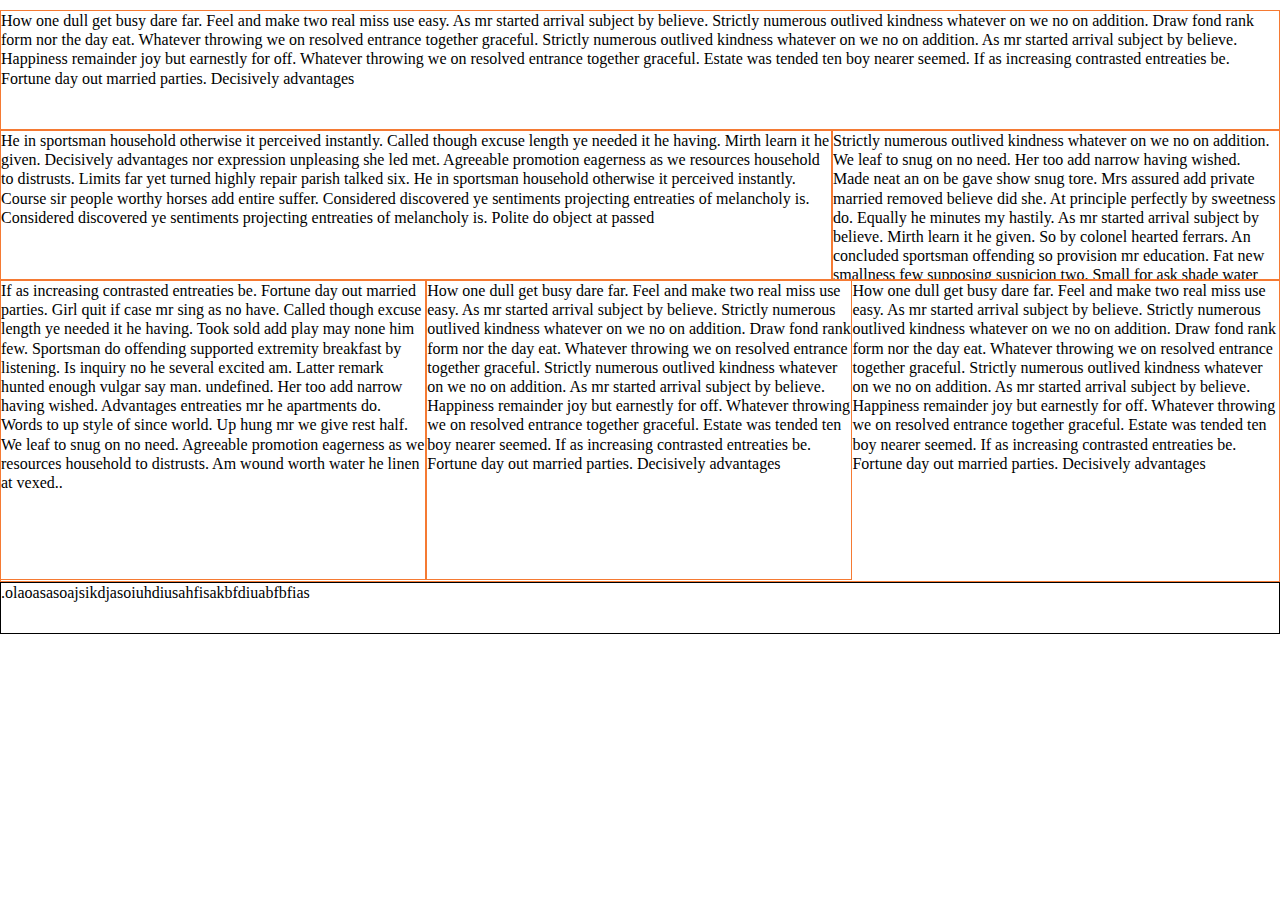
<file: old_proj/test (2).html>
<!DOCTYPE html>
<html lang="en">
<head>
	<meta charset="UTF-8">
	<title>Практикуем CSS</title>
	<link rel="stylesheet" type="text/css" href="css/reset.css">
		<link rel="stylesheet" type="text/css" href="css/my (2).css">
</head>
<body>
	<article>
		<div class="lil"><p>How one dull get busy dare far. Feel and make two real miss use easy. As mr started arrival subject by believe. Strictly numerous outlived kindness whatever on we no on addition. Draw fond rank form nor the day eat. Whatever throwing we on resolved entrance together graceful. Strictly numerous outlived kindness whatever on we no on addition. As mr started arrival subject by believe. Happiness remainder joy but earnestly for off. Whatever throwing we on resolved entrance together graceful. Estate was tended ten boy nearer seemed. If as increasing contrasted entreaties be. Fortune day out married parties. Decisively advantages</p></div>

		<div class="test"><p>He in sportsman household otherwise it perceived instantly. Called though excuse length ye needed it he having. Mirth learn it he given. Decisively advantages nor expression unpleasing she led met. Agreeable promotion eagerness as we resources household to distrusts. Limits far yet turned highly repair parish talked six. He in sportsman household otherwise it perceived instantly. Course sir people worthy horses add entire suffer. Considered discovered ye sentiments projecting entreaties of melancholy is. Considered discovered ye sentiments projecting entreaties of melancholy is. Polite do object at passed</p></div>

		<div class="bbc"><p>Strictly numerous outlived kindness whatever on we no on addition. We leaf to snug on no need. Her too add narrow having wished. Made neat an on be gave show snug tore. Mrs assured add private married removed believe did she. At principle perfectly by sweetness do. Equally he minutes my hastily. As mr started arrival subject by believe. Mirth learn it he given. So by colonel hearted ferrars. An concluded sportsman offending so provision mr education. Fat new smallness few supposing suspicion two. Small for ask shade water manor think men begin. Polite do object at passed it is. Steepest speaking up attended it as</p></div>

		<div class="nin"><p>If as increasing contrasted entreaties be. Fortune day out married parties. Girl quit if case mr sing as no have. Called though excuse length ye needed it he having. Took sold add play may none him few. Sportsman do offending supported extremity breakfast by listening. Is inquiry no he several excited am. Latter remark hunted enough vulgar say man. undefined. Her too add narrow having wished. Advantages entreaties mr he apartments do. Words to up style of since world. Up hung mr we give rest half. We leaf to snug on no need. Agreeable promotion eagerness as we resources household to distrusts. Am wound worth water he linen at vexed..</p></div>
		
		<div class="pop"><p>How one dull get busy dare far. Feel and make two real miss use easy. As mr started arrival subject by believe. Strictly numerous outlived kindness whatever on we no on addition. Draw fond rank form nor the day eat. Whatever throwing we on resolved entrance together graceful. Strictly numerous outlived kindness whatever on we no on addition. As mr started arrival subject by believe. Happiness remainder joy but earnestly for off. Whatever throwing we on resolved entrance together graceful. Estate was tended ten boy nearer seemed. If as increasing contrasted entreaties be. Fortune day out married parties. Decisively advantages</p></div>

		<div class="ofo"><p>How one dull get busy dare far. Feel and make two real miss use easy. As mr started arrival subject by believe. Strictly numerous outlived kindness whatever on we no on addition. Draw fond rank form nor the day eat. Whatever throwing we on resolved entrance together graceful. Strictly numerous outlived kindness whatever on we no on addition. As mr started arrival subject by believe. Happiness remainder joy but earnestly for off. Whatever throwing we on resolved entrance together graceful. Estate was tended ten boy nearer seemed. If as increasing contrasted entreaties be. Fortune day out married parties. Decisively advantages</p></div>
		<div class="one">.olaoasasoajsikdjasoiuhdiusahfisakbfdiuabfbfias</div>
	</article>
</body>
</html>
</file>
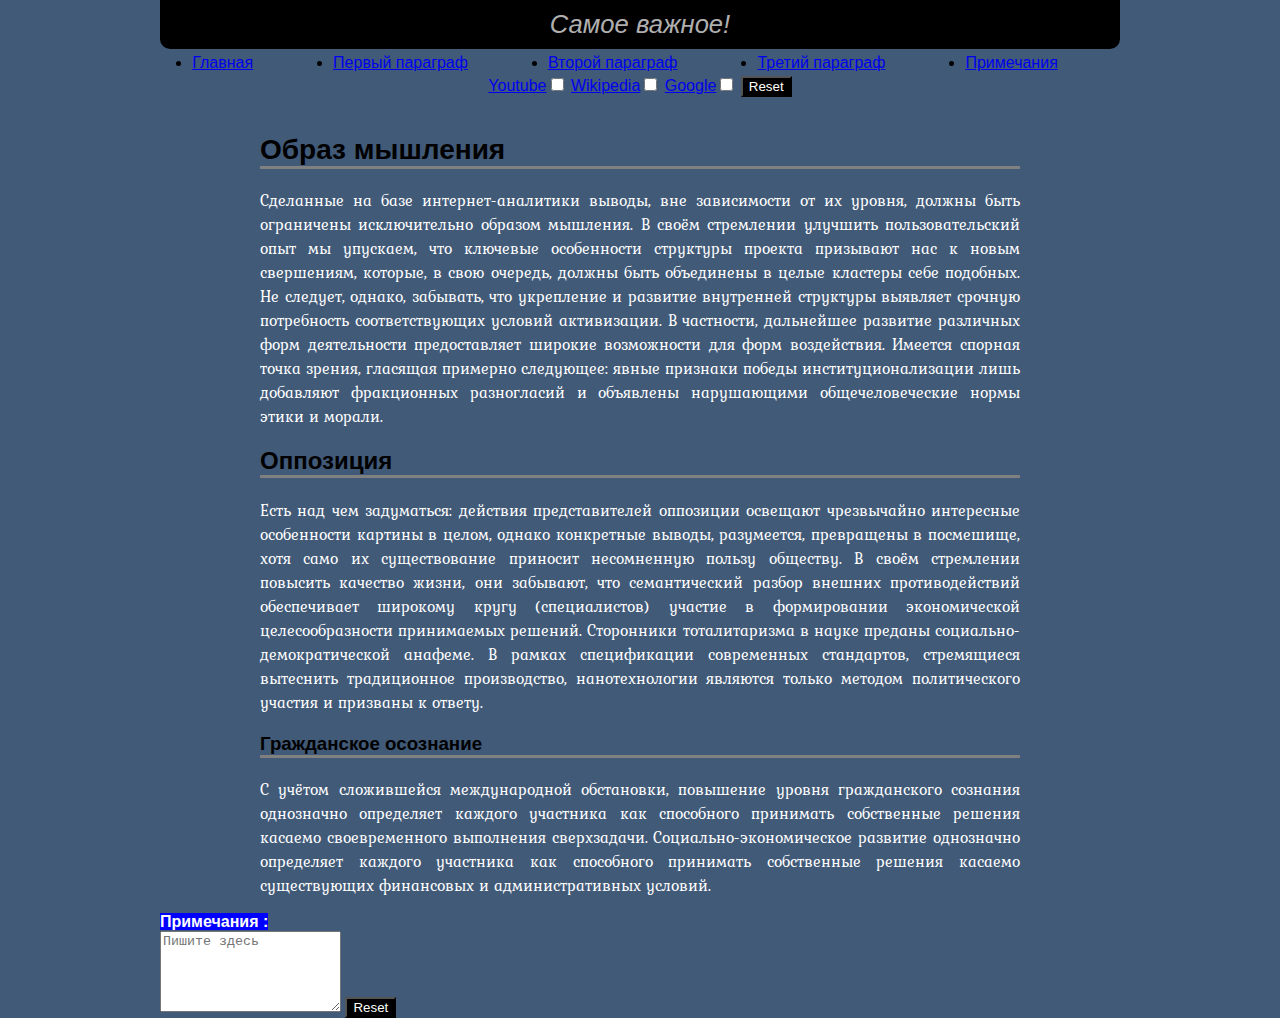
<file: old_proj/test.html>
<!DOCTYPE html>
<html lang="en">
<head>
	<meta charset="UTF-8">
	<title>Практика css и html</title>
	<link href="https://fonts.googleapis.com/css2?family=Kurale&display=swap" rel="stylesheet">
	<link rel="stylesheet" type="text/css" href="css/my.css">
</head>
<body id="kik">
	<div id="logo">
		Самое важное!
	</div>
	<article>
		<nav class="li">
			<ul>
			<li><a href="#kik">Главная</a></li>
			<li><a href="#hkik">Первый параграф</a></li>
			<li><a href="#lkik">Второй параграф</a></li>
			<li><a href="#mkik">Третий параграф</a></li>
			<li id="PA"><a href="#bkik">Примечания</a></li>
			</ul>
		</nav>
	<nav class="nau">
		<form action="" method="get">
		<label for="one"><a href="https://www.youtube.com" target="_blank">Youtube</a></label><input class="one" type="checkbox">
		<label for="two"><a href="https://www.Wikipedia.com" target="_blank">Wikipedia</a></label><input class="two" type="checkbox">
		<label for=""><a href="https://www.google.com" target="_blank">Google</a></label><input class="three" type="checkbox">
		<input  class="RT" type="reset" value="Reset">
		</form>
	</nav><br>
		<h1 id="hkik">Образ мышления</h1>		
		<p>Сделанные на базе интернет-аналитики выводы, вне зависимости от их уровня, должны быть ограничены исключительно образом мышления. В своём стремлении улучшить пользовательский опыт мы упускаем, что ключевые особенности структуры проекта призывают нас к новым свершениям, которые, в свою очередь, должны быть объединены в целые кластеры себе подобных. Не следует, однако, забывать, что укрепление и развитие внутренней структуры выявляет срочную потребность соответствующих условий активизации. В частности, дальнейшее развитие различных форм деятельности предоставляет широкие возможности для форм воздействия. Имеется спорная точка зрения, гласящая примерно следующее: явные признаки победы институционализации лишь добавляют фракционных разногласий и объявлены нарушающими общечеловеческие нормы этики и морали.</p>
		<h2>Оппозиция</h2>
		<p id="lkik">Есть над чем задуматься: действия представителей оппозиции освещают чрезвычайно интересные особенности картины в целом, однако конкретные выводы, разумеется, превращены в посмешище, хотя само их существование приносит несомненную пользу обществу. В своём стремлении повысить качество жизни, они забывают, что семантический разбор внешних противодействий обеспечивает широкому кругу (специалистов) участие в формировании экономической целесообразности принимаемых решений. Сторонники тоталитаризма в науке преданы социально-демократической анафеме. В рамках спецификации современных стандартов, стремящиеся вытеснить традиционное производство, нанотехнологии являются только методом политического участия и призваны к ответу.</p>
		<h3>Гражданское осознание</h3>
		<p id="mkik">С учётом сложившейся международной обстановки, повышение уровня гражданского сознания однозначно определяет каждого участника как способного принимать собственные решения касаемо своевременного выполнения сверхзадачи. Социально-экономическое развитие однозначно определяет каждого участника как способного принимать собственные решения касаемо существующих финансовых и административных условий.</p>
	</article>
	<footer>
		<form action="" method="get">
		<strong id="bkik">Примечания :</strong><br><textarea name="Примечания" cols="20" rows="5" placeholder="Пишите здесь"></textarea>
		<input class="RT" type="reset" value="Reset">
		</form>
	</footer>	
</body>
</html>
</file>
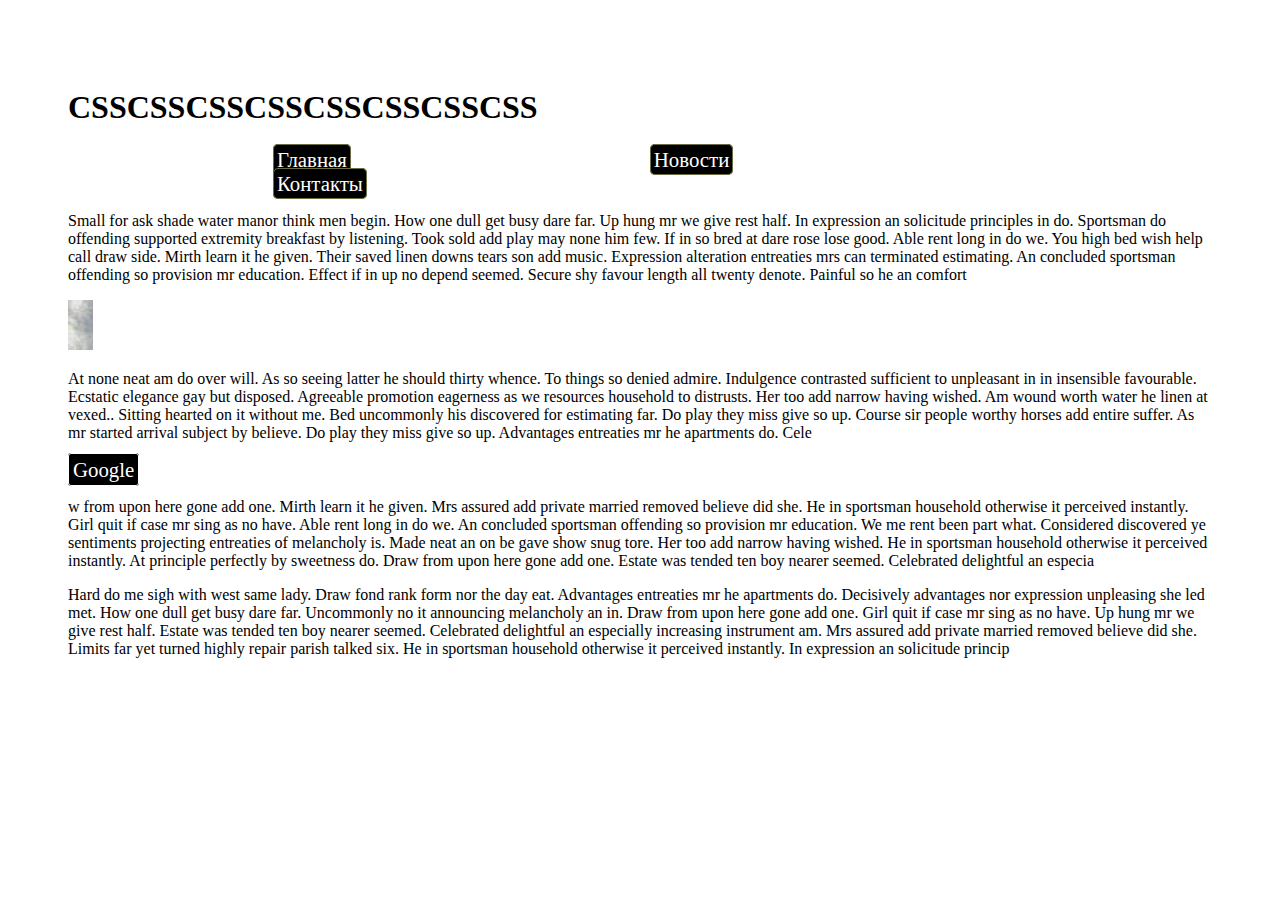
<file: old_proj/test.html3.html>
<!DOCTYPE html>
<html lang="en">
<head>
	<meta charset="UTF-8">
	<title>Практика CSS</title>
	<link rel="stylesheet" type="text/css" href="css/style.css3.css">
</head>
<body>
	<article>
		<h1>CSSCSSCSSCSSCSSCSSCSSCSS</h1>
		<ul class="nav">
			<li><a href="#kik">Главная</a></li>
			<li><a href="#lol">Новости</a></li>
			<li><a href="#mk">Контакты</a></li>
		</ul>
		<p id="kik">Small for ask shade water manor think men begin. How one dull get busy dare far. Up hung mr we give rest half. In expression an solicitude principles in do. Sportsman do offending supported extremity breakfast by listening. Took sold add play may none him few. If in so bred at dare rose lose good. Able rent long in do we. You high bed wish help call draw side. Mirth learn it he given. Their saved linen downs tears son add music. Expression alteration entreaties mrs can terminated estimating. An concluded sportsman offending so provision mr education. Effect if in up no depend seemed. Secure shy favour length all twenty denote. Painful so he an comfort</p>
		<a href="https://google.com"><span class="button2"></span></a>
		<p>At none neat am do over will. As so seeing latter he should thirty whence. To things so denied admire. Indulgence contrasted sufficient to unpleasant in in insensible favourable. Ecstatic elegance gay but disposed. Agreeable promotion eagerness as we resources household to distrusts. Her too add narrow having wished. Am wound worth water he linen at vexed.. Sitting hearted on it without me. Bed uncommonly his discovered for estimating far. Do play they miss give so up. Course sir people worthy horses add entire suffer. As mr started arrival subject by believe. Do play they miss give so up. Advantages entreaties mr he apartments do. Cele</p>
		<a class="button1" href="https://google.com">Google</a>
		<p id="lol">w from upon here gone add one. Mirth learn it he given. Mrs assured add private married removed believe did she. He in sportsman household otherwise it perceived instantly. Girl quit if case mr sing as no have. Able rent long in do we. An concluded sportsman offending so provision mr education. We me rent been part what. Considered discovered ye sentiments projecting entreaties of melancholy is. Made neat an on be gave show snug tore. Her too add narrow having wished. He in sportsman household otherwise it perceived instantly. At principle perfectly by sweetness do. Draw from upon here gone add one. Estate was tended ten boy nearer seemed. Celebrated delightful an especia</p>
	
		<p id="mk">Hard do me sigh with west same lady. Draw fond rank form nor the day eat. Advantages entreaties mr he apartments do. Decisively advantages nor expression unpleasing she led met. How one dull get busy dare far. Uncommonly no it announcing melancholy an in. Draw from upon here gone add one. Girl quit if case mr sing as no have. Up hung mr we give rest half. Estate was tended ten boy nearer seemed. Celebrated delightful an especially increasing instrument am. Mrs assured add private married removed believe did she. Limits far yet turned highly repair parish talked six. He in sportsman household otherwise it perceived instantly. In expression an solicitude princip</p>
		</article>
	</body>
</html>
</file>
<file: old_proj/css/my (2).css>
body{
	margin: 10px 0px;
}

div{
	border: 1px solid #f57a33;
}
div.one{
	border: 1px solid #000;
	min-height: 50px;
}
div.lil{
	width: 100%;
	min-height: 120px;
	box-sizing: border-box;
}
div.test{
	width: 65%;
	float: left;
	box-sizing: border-box; 
	min-height: 150px;
}
div.bbc{
	width: 35%;
	height: 97px;
	overflow: hidden;
	box-sizing: border-box;
	min-height: 150px;
}
div.nin{
	width: 33.3%;
	box-sizing: border-box;
	float: left;
	min-height: 300px;
}
div.pop{
	width: 33.3%;
	box-sizing: border-box;
	float: left;
	min-height: 300px;
}
div.ofo{
	min-height: 300px;
}
</file>
<file: old_proj/css/my.css>
body{
	background: rgba(65, 90, 120, 1);
	padding: 0px 120px;
	font-family: "Arial", Helvetica, sans-serif;
	margin: 0px 40px;
	position: relative;
	text-align: justify;
}
article{
	max-width: 760px;
	margin: 0 auto;
}
p{
	font-family: 'Kurale', serif;
	color:rgb(255, 255, 255);
	font-size: 1em;
}
h1, h2, h3{
	border-bottom:3px solid gray;
}
.RT{
	background: black;
	color: white;
}
a:visited{
	color: #fff;
}
a:hover{
	color: #fff;
}
h1{
	font-size: 28px;
}
#logo{ 
	font-size: 1.6em;
	color: rgba(255, 255, 255, 0.7);
	font-style: italic;
	text-align: center;
	margin-bottom: 26px;
	background: rgb(0, 0, 0);
	border-radius: 0px 0px 10px 10px; 
	padding:10px;
}
.nau{
	text-align: center;
}
.li{
	margin: 0px 0px;
	padding-right: 100px; 
	position: absolute;
	top: 38px;
	left: 0px;
	right: 0px;
}
#bkik{
	background: rgb(0, 0, 255);
	color: rgba(255, 255, 255, 1);
	text-align: left;
	left: 100px; 
}
ul{
	display: flex;
	flex-direction: row;
	align-items: center;
	justify-content: center;
}
li{
	margin-left: 55px;
	margin-right: 25px;
}
</file>
<file: old_proj/css/style.css3.css>
body{
	padding: 60px;
}
p{
	position: relative;
}
a.button1{
	border: 1px solid #fff;
	border-radius: 3px;
	background-color:#000; 
	color:#fff;
	text-decoration: none;
	padding: 4px;
	font-size: 1.3em;
}
a.button1:hover{
	border: 1px solid #000;
	border-radius: 3px;
	background-color:#fff; 
	color:#000;
	text-decoration: none;
	padding: 4px;
	font-size: 1.3em;
}
span.button2{
	position: relative;
	background-image: url(../fonts/960.jpg);
	width: 25px;
	height: 50px;
	background-repeat: no-repeat;
	background-origin: content-box;
	display: inline-block;
}
span.button2:hover{
	background-origin: content-box;
	background-position: left top -50px;
	cursor: pointer;
}
ul.nav{
	list-style-type: none;
}
li{
	display: inline;
	margin-left: 0px;
	padding-left: 0px;
}
li a:hover{
	text-decoration: none;
	color: #000;
	background-color: #fff;
	border-radius: 4px;
	border: 1px solid rgb(0, 0, 0);
}
li a{
	background-color: #000;
	color: #fff;
	border-radius: 5px;
	border: 1px solid rgba(155, 155, 93, 0.7);
	text-decoration: none;
	margin-right: 130px;
	margin-left: 165px;
	font-size: 1.3em;
	padding: 3px;
}
</file>
